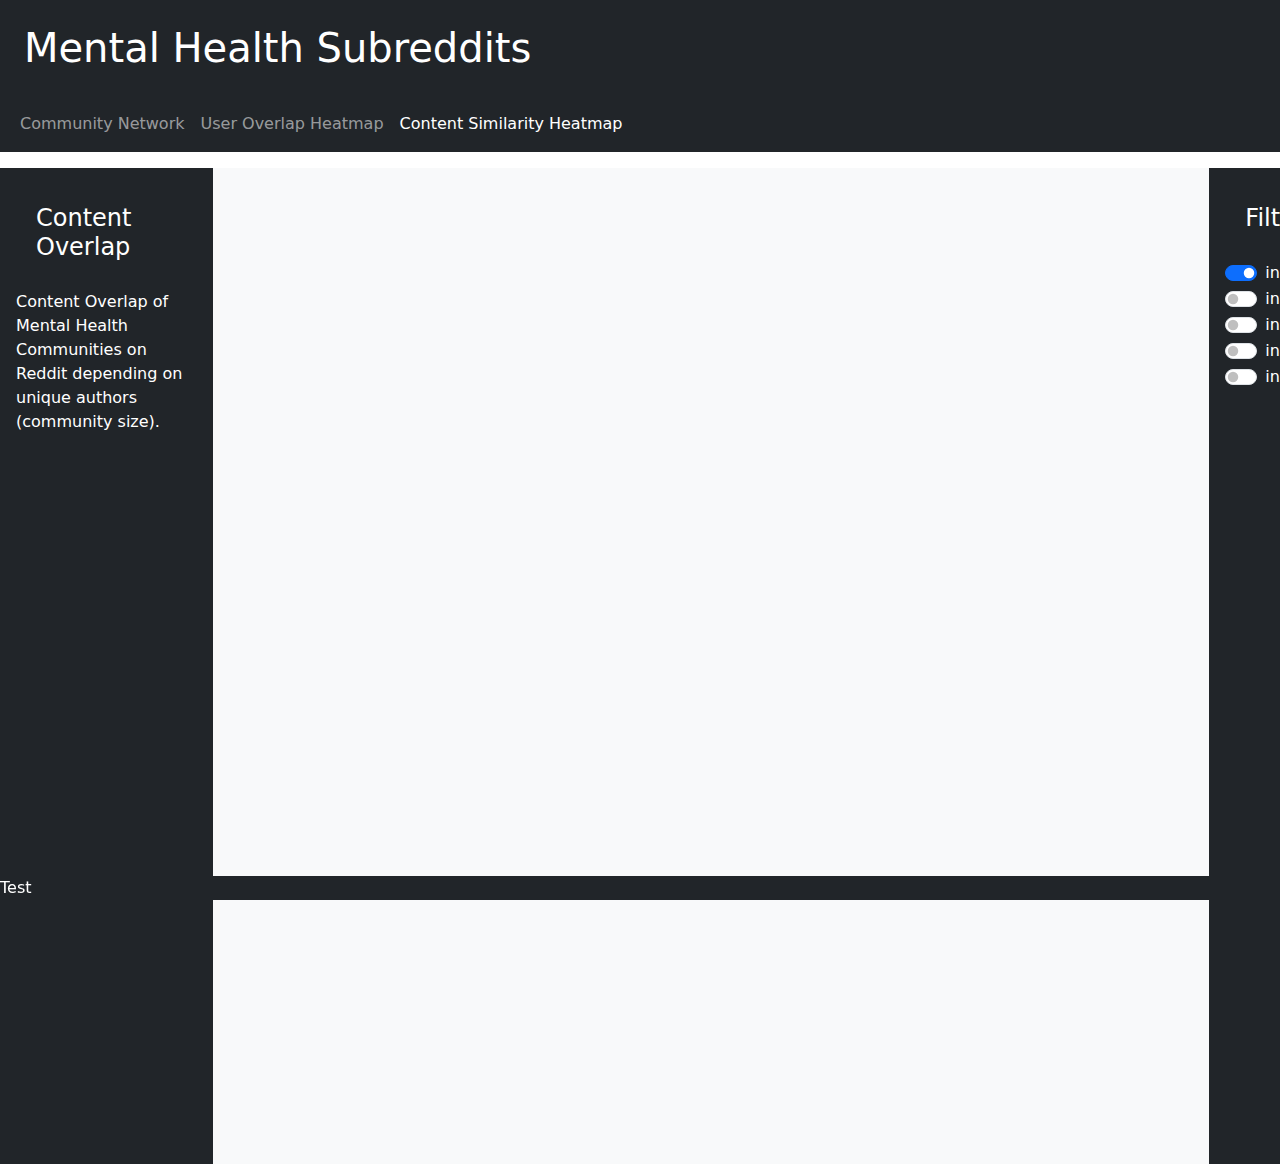
<file: ipynb/heatmap_content_similarity.html>
<!doctype html>
<html lang="en" style="min-width:100vh;min-height:100vh">
<head >
    <meta charset="utf-8">
    <meta name="viewport" content="width=device-width, initial-scale=1">
    <meta name="description" content="">
    <meta name="author" content="Mark Otto, Jacob Thornton, and Bootstrap contributors">
    <meta name="generator" content="Hugo 0.84.0">
    <title>Top navbar example · Bootstrap v5.0</title>

    <link rel="canonical" href="https://getbootstrap.com/docs/5.0/examples/navbar-static/">


    <!-- Bootstrap core CSS -->
    <link href="../css/bootstrap.css" rel="stylesheet">
    <link href="../css/style.css" rel="stylesheet">

    <!-- Favicons -->
    <meta name="theme-color" content="#7952b3">


    <style>
        .bd-placeholder-img {
            font-size: 1.125rem;
            text-anchor: middle;
            -webkit-user-select: none;
            -moz-user-select: none;
            user-select: none;
        }

        @media (min-width: 768px) {
            .bd-placeholder-img-lg {
                font-size: 3.5rem;
            }
        }
    </style>


    <!-- Custom styles for this template -->
    <link href="../css/navbar.css" rel="stylesheet">
</head>
<body class="vh-100" style="overflow:hidden">
<h1 class="bg-dark text-white mb-0 mx-auto p-4">Mental Health Subreddits</h1>
<nav class="navbar navbar-expand-md navbar-dark bg-dark mb-3">
    <div class="container-fluid">
        <button class="navbar-toggler" type="button" data-bs-toggle="collapse" data-bs-target="#navbarCollapse"
                aria-controls="navbarCollapse" aria-expanded="false" aria-label="Toggle navigation">
            <span class="navbar-toggler-icon"></span>
        </button>
        <div class="collapse navbar-collapse" id="navbarCollapse">
            <ul class="navbar-nav me-auto mb-2 mb-md-0">
                <li class="nav-item">
                    <a class="nav-link" aria-current="page" href="../index.html">Community Network</a>
                </li>
                <li class="nav-item">
                    <a class="nav-link" href="heatmap_test.html">User Overlap Heatmap</a>
                </li>
                <li class="nav-item">
                    <a class="nav-link active" href="heatmap_content_similarity.html">Content Similarity Heatmap</a>
                </li>
            </ul>
        </div>
    </div>
</nav>


<main class="d-flex flex-column" style="min-width:90vh;min-height:90vh">
    <div class="d-flex flex-nowrap justify-content-around" style="min-width:100vh;min-height:100vh">
        <div class="p-3 text-bg-dark d-inline-flex col-2">
            <div id="information" style="display:block">
                <h4 style="padding:20px">Content Overlap</h4>
                <text> Content Overlap of Mental Health Communities on Reddit depending on unique authors (community size).</text>
                <ul style="padding-top:40px" id="selected_information"></ul>
            </div>
        </div>
        <div id="visualisation" class="bg-light col p-5" style="text-align:center">
            <svg id="my_dataviz" style="min-width:100vh;min-height:100vh"></svg>
        </div>
        <div class=" p-3 text-bg-dark col-2 d-inline-flex col-2">
            <div id="filters" style="display:block">
                <h4 style="padding:20px">Filters</h4>
                <div class="form-check form-switch">
                    <input class="form-check-input" type="checkbox" id="color_interpolateCubehelixDefault" checked="checked">
                    <label class="form-check-label" for="color_interpolateCubehelixDefault">interpolateCubehelixDefault</label>
                </div>
                <div class="form-check form-switch">
                    <input class="form-check-input" type="checkbox" id="color_interpolateMagma">
                    <label class="form-check-label" for="color_interpolateMagma">interpolateMagma</label>
                </div>
                <div class="form-check form-switch">
                    <input class="form-check-input" type="checkbox" id="color_interpolateCividis">
                    <label class="form-check-label" for="color_interpolateCividis">interpolateCividis</label>
                </div>
                <div class="form-check form-switch">
                    <input class="form-check-input" type="checkbox" id="color_interpolateViridis">
                    <label class="form-check-label" for="color_interpolateViridis">interpolateViridis</label>
                </div>
                <div class="form-check form-switch">
                    <input class="form-check-input" type="checkbox" id="color_interpolateGreys">
                    <label class="form-check-label" for="color_interpolateGreys">interpolateGreys</label>
                </div>
            </div>
        </div>
    </div>

    <div class="text-bg-dark fixed-bottom">
        Test
    </div>
</main>

<script type="text/javascript" src="../js/bootstrap.bundle.js"></script>
<script type="text/javascript" src="../js/jquery.js"></script>
<script src="https://d3js.org/d3.v4.js"></script>

<!-- Load d3.js -->
<script src="https://d3js.org/d3.v4.js"></script>

<!-- Load color palettes -->
<script src="https://d3js.org/d3-scale-chromatic.v1.min.js"></script>

<script>
// Set the dimensions and margins of the graph
var margin = {top: 50, right: 50, bottom: 50, left: 180};

// Function to draw the heatmap
function drawHeatmap(data) {
  // Clear existing content
  var svgContainer = d3.select("#my_dataviz").html("");

  // Get the dimensions of the container
  var containerWidth = svgContainer.node().getBoundingClientRect().width;
  var containerHeight = containerWidth * 0.75; // Assuming a 4:3 aspect ratio

  // Calculate the width and height of the SVG
  var width = containerWidth - margin.left - margin.right;
  var height = containerHeight - margin.top * 0.5 - margin.bottom;

  // Append the svg object to the container
  var svg = svgContainer.append("svg")
    .attr("width", containerWidth)
    .attr("height", containerHeight)
    .append("g")
    .attr("transform", "translate(" + margin.left + "," + 5 + ")");

  // Labels of row and columns
  var myRows = Array.from(new Set(data.map(d => d.row)));
  var myCols = Array.from(new Set(data.map(d => d.col)));

  // Build X scales and axis
  var x = d3.scaleBand()
    .range([0, width])
    .domain(myCols)
    .padding(0.05);

  var xAxis = svg.append("g")
    .style("font-size", 15)
    .attr("transform", "translate(0," + height + ")")
    .call(d3.axisBottom(x).tickSize(0));

  xAxis.selectAll("text")
    .attr("class", "colLabel")
    .style("text-anchor", "end") // Set text anchor to end so that text rotates around its end
    .attr("dx", "-.8em") // Adjust text position
    .attr("dy", "1.15em") // Adjust text position
    //.attr("transform", "rotate(-45)") // Rotate text by -45 degrees
    .attr("visibility", "hidden");

  // Build Y scales and axis
  var y = d3.scaleBand()
    .range([height, 0])
    .domain(myRows)
    .padding(0.05);

  var yAxis = svg.append("g")
    .style("font-size", 15)
    .call(d3.axisLeft(y).tickSize(0));

  yAxis.selectAll("text")
    .attr("visibility", "hidden")
    .attr("class", "rowLabel");

  // Build color scale
  var myColor = d3.scaleSequential()
    .interpolator(d3.interpolateCubehelixDefault)
      //interpolateMagma
    .domain([1, 0]); // Inverted domain

  // Create a tooltip
  var tooltip = d3.select("#my_dataviz")
    .append("div")
    .style("opacity", 0)
    .attr("class", "tooltip")
    .style("background-color", "white")
    .style("border", "solid")
    .style("border-width", "2px")
    .style("border-radius", "5px")
    .style("padding", "5px");

  // Tooltip functions
  var mouseover = function(d) {
    tooltip
      .style("opacity", 1);
    d3.select(this)
      .style("stroke", "black")
      .style("opacity", 1);
    // Highlight row and column labels
    svg.selectAll(".rowLabel").filter(function(row) { return row === d.row; }).style("font-weight", "bold").style("fill", "black").attr("visibility", "visible");
    svg.selectAll(".colLabel").filter(function(col) { return col === d.col; }).style("font-weight", "bold").style("fill", "black").attr("visibility", "visible");
    // Highlight corresponding cells
    svg.selectAll("rect").filter(function(cell) { return cell.row === d.row || cell.col === d.col; })
      .style("stroke", "black").style("stroke-width", 2).style("stroke-opacity", 0.25);
  };
  var mousemove = function(d) {
    tooltip
      .html("r/" + d.row + " has User Overlap of " + d.value + " with " + "r/" + d.col)
      .style("left", (d3.event.pageX + 70) + "px")
      .style("top", (d3.event.pageY) + "px");
  };
  var mouseleave = function(d) {
    tooltip
      .style("opacity", 0);
    d3.select(this)
      .style("stroke", "none")
      .style("opacity", 0.8);
    // Remove highlight from row and column labels
    svg.selectAll(".rowLabel").attr("visibility", "hidden");
    svg.selectAll(".colLabel").attr("visibility", "hidden");
    //svg.selectAll(".rowLabel").style("font-weight", "normal").style("fill", "black");
    //svg.selectAll(".colLabel").style("font-weight", "normal").style("fill", "black");
    // Remove highlight from corresponding cells
    svg.selectAll("rect").style("stroke", "none");
  };
  var tableclick = function(d) {
    var x_label = d['col'];
    var y_label = d['row'];


    $("#selected_information").html("<h4>" + "Selected" + "</h4>" +
        "<div><b>Selected Subreddit:</b> " + y_label + "</div>" +
        "<div><b>Simliar Subreddit:</b> " + x_label + "</div>" +
        "<div><b>Content Similarity Value: </b> " + d['value'] + "</div>");
  };

  // Add the squares
  svg.selectAll()
    .data(data, function(d) { return d.row + ':' + d.col; })
    .enter()
    .append("rect")
    .attr("x", function(d) { return x(d.col); })
    .attr("y", function(d) { return y(d.row); })
    .attr("rx", 4)
    .attr("ry", 4)
    .attr("width", x.bandwidth())
    .attr("height", y.bandwidth())
    .style("fill", function(d) { return myColor(d.value); })
    .style("stroke-width", 4)
    .style("stroke", "none")
    .style("opacity", 0.8)
    .on("mouseover", mouseover)
    .on("mousemove", mousemove)
    .on("mouseleave", mouseleave)
    .on("click", tableclick);

    // Function call for color switching
    $('#color_interpolateCubehelixDefault').click(function(e) {
        var $checkboxes = $("input[type='checkbox']");
        $checkboxes.change(function(){
            $checkboxes.not(this).removeAttr('checked');
        })
        myColor.interpolator(d3.interpolateCubehelixDefault)
            .domain([1, 0]); // Inverted domain
        svg.selectAll("rect").style("fill", function(d) { return myColor(d.value); })
    });

    $('#color_interpolateMagma').click(function(e) {
        var $checkboxes = $("input[type='checkbox']");
        $checkboxes.change(function(){
            $checkboxes.not(this).removeAttr('checked');
        })
        myColor.interpolator(d3.interpolateMagma)
            .domain([1, 0]); // Inverted domain
        svg.selectAll("rect").style("fill", function(d) { return myColor(d.value); })
    });
    $('#color_interpolateCividis').click(function(e) {
        var $checkboxes = $("input[type='checkbox']");
        $checkboxes.change(function(){
            $checkboxes.not(this).removeAttr('checked');
        })
        myColor.interpolator(d3.interpolateCividis)
            .domain([1, 0]); // Inverted domain
        svg.selectAll("rect").style("fill", function(d) { return myColor(d.value); })
    });
    $('#color_interpolateViridis').click(function(e) {
        var $checkboxes = $("input[type='checkbox']");
        $checkboxes.change(function(){
            $checkboxes.not(this).removeAttr('checked');
        })
        myColor.interpolator(d3.interpolateViridis)
            .domain([1, 0]); // Inverted domain
        svg.selectAll("rect").style("fill", function(d) { return myColor(d.value); })
    });
    $('#color_interpolateGreys').click(function(e) {
        var $checkboxes = $("input[type='checkbox']");
        $checkboxes.change(function(){
            $checkboxes.not(this).removeAttr('checked');
        })
        myColor.interpolator(d3.interpolateGreys)
            .domain([0, 1]); // Inverted domain
        svg.selectAll("rect").style("fill", function(d) { return myColor(d.value); })
    });
}

// Load the data
d3.json("../data/ContentSimilarityHeatmapData.json", function(data) {
  // Convert the data to an array format expected by D3
  const dataArray = Object.values(data);
  drawHeatmap(dataArray);

  // Resize event listener
  window.addEventListener('resize', function() {
    drawHeatmap(dataArray); // Redraw the heatmap on window resize
  });
});

</script>
</file>
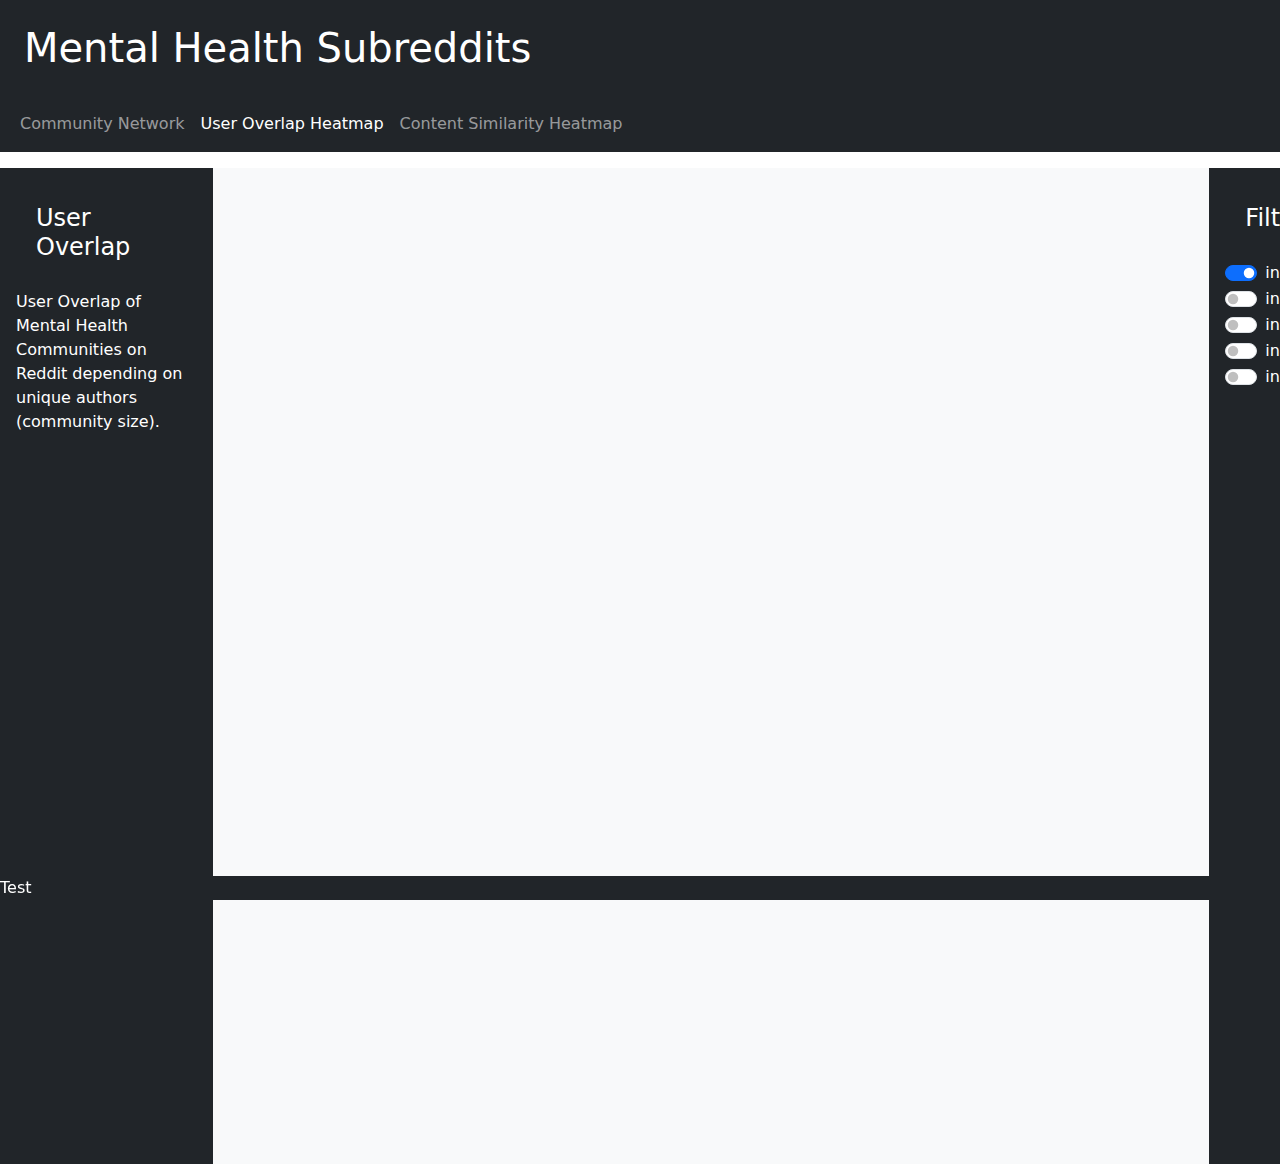
<file: ipynb/heatmap_test.html>
<!doctype html>
<html lang="en" style="min-width:100vh;min-height:100vh">
<head >
    <meta charset="utf-8">
    <meta name="viewport" content="width=device-width, initial-scale=1">
    <meta name="description" content="">
    <meta name="author" content="Mark Otto, Jacob Thornton, and Bootstrap contributors">
    <meta name="generator" content="Hugo 0.84.0">
    <title>Top navbar example · Bootstrap v5.0</title>

    <link rel="canonical" href="https://getbootstrap.com/docs/5.0/examples/navbar-static/">


    <!-- Bootstrap core CSS -->
    <link href="../css/bootstrap.css" rel="stylesheet">
    <link href="../css/style.css" rel="stylesheet">

    <!-- Favicons -->
    <meta name="theme-color" content="#7952b3">


    <style>
        .bd-placeholder-img {
            font-size: 1.125rem;
            text-anchor: middle;
            -webkit-user-select: none;
            -moz-user-select: none;
            user-select: none;
        }

        @media (min-width: 768px) {
            .bd-placeholder-img-lg {
                font-size: 3.5rem;
            }
        }
    </style>


    <!-- Custom styles for this template -->
    <link href="../css/navbar.css" rel="stylesheet">
</head>
<body class="vh-100" style="overflow:hidden">
<h1 class="bg-dark text-white mb-0 mx-auto p-4">Mental Health Subreddits</h1>
<nav class="navbar navbar-expand-md navbar-dark bg-dark mb-3">
    <div class="container-fluid">
        <button class="navbar-toggler" type="button" data-bs-toggle="collapse" data-bs-target="#navbarCollapse"
                aria-controls="navbarCollapse" aria-expanded="false" aria-label="Toggle navigation">
            <span class="navbar-toggler-icon"></span>
        </button>
        <div class="collapse navbar-collapse" id="navbarCollapse">
            <ul class="navbar-nav me-auto mb-2 mb-md-0">
                <li class="nav-item">
                    <a class="nav-link" aria-current="page" href="../index.html">Community Network</a>
                </li>
                <li class="nav-item">
                    <a class="nav-link active" href="heatmap_test.html">User Overlap Heatmap</a>
                </li>
                <li class="nav-item">
                    <a class="nav-link" href="heatmap_content_similarity.html">Content Similarity Heatmap</a>
                </li>
            </ul>
        </div>
    </div>
</nav>


<main class="d-flex flex-column" style="min-width:90vh;min-height:90vh">
    <div class="d-flex flex-nowrap justify-content-around" style="min-width:100vh;min-height:100vh">
        <div class="p-3 text-bg-dark d-inline-flex col-2">
            <div id="information" style="display:block">
                <h4 style="padding:20px">User Overlap</h4>
                <text> User Overlap of Mental Health Communities on Reddit depending on unique authors (community size).</text>
                <ul style="padding-top:40px" id="selected_information"></ul>
            </div>
        </div>
        <div id="visualisation" class="bg-light col p-5" style="text-align:center">
            <svg id="my_dataviz" style="min-width:100vh;min-height:100vh"></svg>
        </div>
        <div class=" p-3 text-bg-dark col-2 d-inline-flex col-2">
            <div id="filters" style="display:block">
                <h4 style="padding:20px">Filters</h4>
                <div class="form-check form-switch">
                    <input class="form-check-input" type="checkbox" id="color_interpolateCubehelixDefault" checked="checked">
                    <label class="form-check-label" for="color_interpolateCubehelixDefault">interpolateCubehelixDefault</label>
                </div>
                <div class="form-check form-switch">
                    <input class="form-check-input" type="checkbox" id="color_interpolateMagma">
                    <label class="form-check-label" for="color_interpolateMagma">interpolateMagma</label>
                </div>
                <div class="form-check form-switch">
                    <input class="form-check-input" type="checkbox" id="color_interpolateCividis">
                    <label class="form-check-label" for="color_interpolateCividis">interpolateCividis</label>
                </div>
                <div class="form-check form-switch">
                    <input class="form-check-input" type="checkbox" id="color_interpolateViridis">
                    <label class="form-check-label" for="color_interpolateViridis">interpolateViridis</label>
                </div>
                <div class="form-check form-switch">
                    <input class="form-check-input" type="checkbox" id="color_interpolateGreys">
                    <label class="form-check-label" for="color_interpolateGreys">interpolateGreys</label>
                </div>
            </div>
        </div>
    </div>

    <div class="text-bg-dark fixed-bottom">
        Test
    </div>
</main>

<script type="text/javascript" src="../js/bootstrap.bundle.js"></script>
<script type="text/javascript" src="../js/jquery.js"></script>
<script src="https://d3js.org/d3.v4.js"></script>

<!-- Load d3.js -->
<script src="https://d3js.org/d3.v4.js"></script>

<!-- Load color palettes -->
<script src="https://d3js.org/d3-scale-chromatic.v1.min.js"></script>

<script>
// Set the dimensions and margins of the graph
var margin = {top: 50, right: 50, bottom: 50, left: 180};

// Function to draw the heatmap
function drawHeatmap(data) {
  // Clear existing content
  var svgContainer = d3.select("#my_dataviz").html("");

  // Get the dimensions of the container
  var containerWidth = svgContainer.node().getBoundingClientRect().width;
  var containerHeight = containerWidth * 0.75; // Assuming a 4:3 aspect ratio

  // Calculate the width and height of the SVG
  var width = containerWidth - margin.left - margin.right;
  var height = containerHeight - margin.top * 0.5 - margin.bottom;

  // Append the svg object to the container
  var svg = svgContainer.append("svg")
    .attr("width", containerWidth)
    .attr("height", containerHeight)
    .append("g")
    .attr("transform", "translate(" + margin.left + "," + 5 + ")");

  // Labels of row and columns
  var myRows = Array.from(new Set(data.map(d => d.row)));
  var myCols = Array.from(new Set(data.map(d => d.col)));

  // Build X scales and axis
  var x = d3.scaleBand()
    .range([0, width])
    .domain(myCols)
    .padding(0.05);

  var xAxis = svg.append("g")
    .style("font-size", 15)
    .attr("transform", "translate(0," + height + ")")
    .call(d3.axisBottom(x).tickSize(0));

  xAxis.selectAll("text")
    .attr("class", "colLabel")
    .style("text-anchor", "end") // Set text anchor to end so that text rotates around its end
    .attr("dx", "-.8em") // Adjust text position
    .attr("dy", "1.15em") // Adjust text position
    //.attr("transform", "rotate(-45)") // Rotate text by -45 degrees
    .attr("visibility", "hidden");

  // Build Y scales and axis
  var y = d3.scaleBand()
    .range([height, 0])
    .domain(myRows)
    .padding(0.05);

  var yAxis = svg.append("g")
    .style("font-size", 15)
    .call(d3.axisLeft(y).tickSize(0));

  yAxis.selectAll("text")
    .attr("visibility", "hidden")
    .attr("class", "rowLabel");

  // Build color scale
  var myColor = d3.scaleSequential()
    .interpolator(d3.interpolateCubehelixDefault)
      //interpolateMagma
    .domain([1, 0]); // Inverted domain

  // Create a tooltip
  var tooltip = d3.select("#my_dataviz")
    .append("div")
    .style("opacity", 0)
    .attr("class", "tooltip")
    .style("background-color", "white")
    .style("border", "solid")
    .style("border-width", "2px")
    .style("border-radius", "5px")
    .style("padding", "5px");

  // Tooltip functions
  var mouseover = function(d) {
    tooltip
      .style("opacity", 1);
    d3.select(this)
      .style("stroke", "black")
      .style("opacity", 1);
    // Highlight row and column labels
    svg.selectAll(".rowLabel").filter(function(row) { return row === d.row; }).style("font-weight", "bold").style("fill", "black").attr("visibility", "visible");
    svg.selectAll(".colLabel").filter(function(col) { return col === d.col; }).style("font-weight", "bold").style("fill", "black").attr("visibility", "visible");
    // Highlight corresponding cells
    svg.selectAll("rect").filter(function(cell) { return cell.row === d.row || cell.col === d.col; })
      .style("stroke", "black").style("stroke-width", 2).style("stroke-opacity", 0.25);
  };
  var mousemove = function(d) {
    tooltip
      .html("r/" + d.row + " has User Overlap of " + d.value + " with " + "r/" + d.col)
      .style("left", (d3.event.pageX + 70) + "px")
      .style("top", (d3.event.pageY) + "px");
  };
  var mouseleave = function(d) {
    tooltip
      .style("opacity", 0);
    d3.select(this)
      .style("stroke", "none")
      .style("opacity", 0.8);
    // Remove highlight from row and column labels
    svg.selectAll(".rowLabel").attr("visibility", "hidden");
    svg.selectAll(".colLabel").attr("visibility", "hidden");
    //svg.selectAll(".rowLabel").style("font-weight", "normal").style("fill", "black");
    //svg.selectAll(".colLabel").style("font-weight", "normal").style("fill", "black");
    // Remove highlight from corresponding cells
    svg.selectAll("rect").style("stroke", "none");
  };
  var tableclick = function(d) {
    var x_label = d['col'];
    var y_label = d['row'];


    $("#selected_information").html("<h4>" + "Selected" + "</h4>" +
        "<div><b>Subreddit:</b> " + y_label + "</div>" +
        "<div><b>Overlapping Subreddit:</b> " + x_label + "</div>" +
        "<div><b>User Overlap Value: </b> " + d['value'] + "</div>");
  };

  // Add the squares
  svg.selectAll()
    .data(data, function(d) { return d.row + ':' + d.col; })
    .enter()
    .append("rect")
    .attr("x", function(d) { return x(d.col); })
    .attr("y", function(d) { return y(d.row); })
    .attr("rx", 4)
    .attr("ry", 4)
    .attr("width", x.bandwidth())
    .attr("height", y.bandwidth())
    .style("fill", function(d) { return myColor(d.value); })
    .style("stroke-width", 4)
    .style("stroke", "none")
    .style("opacity", 0.8)
    .on("mouseover", mouseover)
    .on("mousemove", mousemove)
    .on("mouseleave", mouseleave)
    .on("click", tableclick);

    $('#color_interpolateCubehelixDefault').click(function(e) {
        var $checkboxes = $("input[type='checkbox']");
        $checkboxes.change(function(){
            $checkboxes.not(this).removeAttr('checked');
        })
        myColor.interpolator(d3.interpolateCubehelixDefault)
            .domain([1, 0]); // Inverted domain
        svg.selectAll("rect").style("fill", function(d) { return myColor(d.value); })
    });

    // Function call for color switching
    $('#color_interpolateMagma').click(function(e) {
        var $checkboxes = $("input[type='checkbox']");
        $checkboxes.change(function(){
            $checkboxes.not(this).removeAttr('checked');
        })
        myColor.interpolator(d3.interpolateMagma)
            .domain([1, 0]); // Inverted domain
        svg.selectAll("rect").style("fill", function(d) { return myColor(d.value); })
    });
    $('#color_interpolateCividis').click(function(e) {
        var $checkboxes = $("input[type='checkbox']");
        $checkboxes.change(function(){
            $checkboxes.not(this).removeAttr('checked');
        })
        myColor.interpolator(d3.interpolateCividis)
            .domain([1, 0]); // Inverted domain
        svg.selectAll("rect").style("fill", function(d) { return myColor(d.value); })
    });
    $('#color_interpolateViridis').click(function(e) {
        var $checkboxes = $("input[type='checkbox']");
        $checkboxes.change(function(){
            $checkboxes.not(this).removeAttr('checked');
        })
        myColor.interpolator(d3.interpolateViridis)
            .domain([1, 0]); // Inverted domain
        svg.selectAll("rect").style("fill", function(d) { return myColor(d.value); })
    });
    $('#color_interpolateGreys').click(function(e) {
        var $checkboxes = $("input[type='checkbox']");
        $checkboxes.change(function(){
            $checkboxes.not(this).removeAttr('checked');
        })
        myColor.interpolator(d3.interpolateGreys)
            .domain([0, 1]); // Inverted domain
        svg.selectAll("rect").style("fill", function(d) { return myColor(d.value); })
    });
}

// Load the data
d3.json("../data/HeatmapData.json", function(data) {
  // Convert the data to an array format expected by D3
  const dataArray = Object.values(data);
  drawHeatmap(dataArray);

  // Resize event listener
  window.addEventListener('resize', function() {
    drawHeatmap(dataArray); // Redraw the heatmap on window resize
  });
});

</script>
</file>
<file: css/style.css>
/*sidebar*/
body {
    /*min-height: 100vh;*/
    /*min-height: -webkit-fill-available;*/
    /*overflow-y: hidden;*/
    /*height: 100%;*/
}

html {
    height: -webkit-fill-available;
}

main {
    /*height: 100vh;*/
    /*height: -webkit-fill-available;*/
    /*max-height: 100vh;*/
    /*overflow-x: auto;*/
    /*overflow-y: hidden;*/
}

.dropdown-toggle { outline: 0; }

.btn-toggle {
    padding: .25rem .5rem;
    font-weight: 600;
    color: rgba(0, 0, 0, .65);
    background-color: transparent;
}
.btn-toggle:hover,
.btn-toggle:focus {
    color: rgba(0, 0, 0, .85);
    background-color: #d2f4ea;
}

.btn-toggle::before {
    width: 1.25em;
    line-height: 0;
    content: url("data:image/svg+xml,%3csvg xmlns='http://www.w3.org/2000/svg' width='16' height='16' viewBox='0 0 16 16'%3e%3cpath fill='none' stroke='rgba%280,0,0,.5%29' stroke-linecap='round' stroke-linejoin='round' stroke-width='2' d='M5 14l6-6-6-6'/%3e%3c/svg%3e");
    transition: transform .35s ease;
    transform-origin: .5em 50%;
}

.btn-toggle[aria-expanded="true"] {
    color: rgba(0, 0, 0, .85);
}
.btn-toggle[aria-expanded="true"]::before {
    transform: rotate(90deg);
}

.btn-toggle-nav a {
    padding: .1875rem .5rem;
    margin-top: .125rem;
    margin-left: 1.25rem;
}
.btn-toggle-nav a:hover,
.btn-toggle-nav a:focus {
    background-color: #d2f4ea;
}

.scrollarea {
    overflow-y: auto;
}
</file>
<file: css/navbar.css>

</file>
